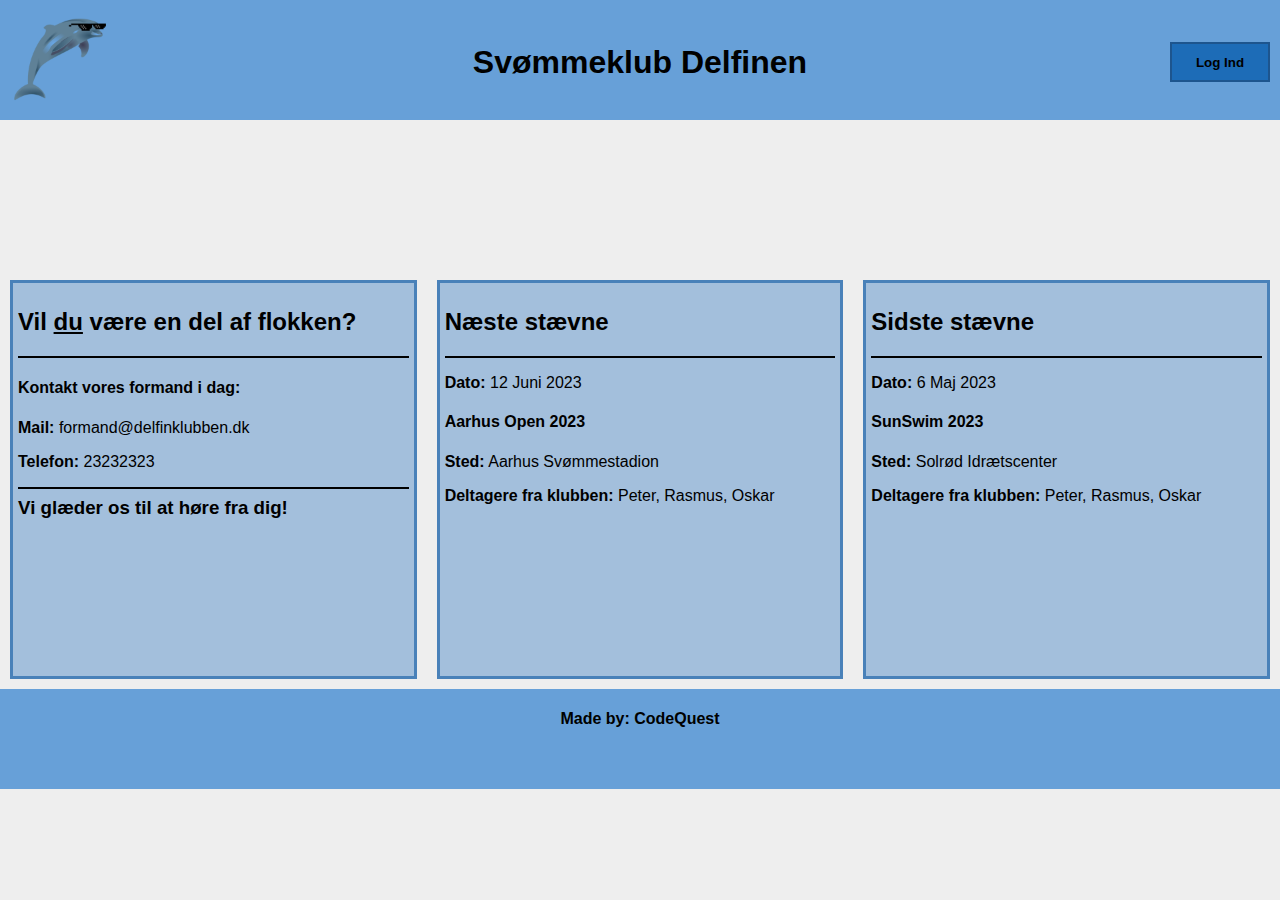
<file: index.html>
<!DOCTYPE html>
<html lang="en">
  <head>
    <meta charset="UTF-8" />
    <meta http-equiv="X-UA-Compatible" content="IE=edge" />
    <meta name="viewport" content="width=device-width, initial-scale=1.0" />
    <title>Svømmeklub Delfin</title>
    <link rel="stylesheet" href="app.css" />
    <link rel="shortcut icon" href="images/dolphin logo.png" type="image/x-icon" sizes="16x16">
  </head>

  <body>
    <nav>
      <a class="nav-link highlighted" href="#front-page">Forside</a>
      <a class="nav-link" href="#log-in">Log in</a>
      <a class="nav-link" href="#formand">Formand</a>
      <a class="nav-link" href="#kasserer">Kasserer</a>
      <a class="nav-link" href="#trainer">Træner</a>
    </nav>
    <section class="page-view front-page" id="front-page">
      <header>
        <a href="#front-page">
        <img id="logo" src="images/dolphin logo.png" alt="logo"/>
        </a>
        <h1>Svømmeklub Delfinen</h1>
        <button id="btn-logIn" class="nav-link1"><a href="#log-in">Log Ind</a></button>
      </header>
      <article id="fp-contact">
        <h2>Vil <ins>du</ins> være en del af flokken?</h2>
        <hr />
        <h4>Kontakt vores formand i dag:</h4>
        <p><b>Mail:</b> formand@delfinklubben.dk</p>
        <p><b>Telefon:</b> 23232323</p>
        <hr />
        <h3>Vi glæder os til at høre fra dig!</h3>
      </article>
      <article id="fp-nextUp">
        <h2>Næste stævne</h2>
        <hr />
        <p><b>Dato:</b> 12 Juni 2023</p>
        <h4>Aarhus Open 2023</h4>
        <p><b>Sted:</b> Aarhus Svømmestadion</p>
        <p><b>Deltagere fra klubben:</b> Peter, Rasmus, Oskar</p>
        <!-- https://www.svoem.org/Aktuelt/Kalender/?vis=&type=Svoemning&fritekst=S%C3%B8getekst&postnr=Postnr.+fra&postnrtil=Postnr.+til&dagfra=9&maanedfra=5&aarfra=2023&dagtil=1&maanedtil=5&aartil=2024#result -->
      </article>
      <article id="fp-lastTime">
        <h2>Sidste stævne</h2>
        <hr />
        <p><b>Dato:</b> 6 Maj 2023</p>
        <h4>SunSwim 2023</h4>
        <p><b>Sted:</b> Solrød Idrætscenter</p>
        <p><b>Deltagere fra klubben:</b> Peter, Rasmus, Oskar</p>
        <!-- https://www.svoem.org/Aktuelt/Kalender/?vis=&type=Svoemning&fritekst=S%C3%B8getekst&postnr=Postnr.+fra&postnrtil=Postnr.+til&dagfra=9&maanedfra=5&aarfra=2023&dagtil=1&maanedtil=5&aartil=2024#result -->
      </article>
      <footer>
        <h4>Made by: CodeQuest</h4>
      </footer>
    </section>
    <section class="page-view" id="log-in">
      <h1>Login</h1>
      <input type="reset" class="buttonAni" value="Tilbage til startsiden" id="log-in-reset" />
      <p id="log-in-error"></p>
      <form id="log-in-form">
        <label for="kodeord"><b>Brugernavn:</b></label>
        <input id="brugernavn" name="brugernavn" type="text" placeholder="fx. 'formand', 'kasserer', 'træner'" required />
        <label for="kodeord"><b>Kodeord:</b></label>
        <input id="kodeord" name="kodeord" type="password" placeholder="#enMegetSværAdgangskode1!" required />
        <br />
        <input type="submit" class="buttonAni btn-green" value="Log ind" />
      </form>
    </section>
    <section class="page-view active" id="formand">
      <div class="formand-container">
        <div class="formand-header">
          <a href="#front-page">
        <img id="logo" src="images/dolphin logo.png" alt="logo"/>
        </a>
          <h2>Velkommen Formand</h2>
          <button id="btn-log-out" class="nav-link1"><a href="#front-page">Log Ud</a></button>
        </div>
        <div class="formand-nav">
          <br />
          <div id="overview">
            <h3>Overblik over medlemmer:</h3>
          </div>
          <button id="btn-formand-create" class="buttonAni">Tilføj nyt medlem</button>
          <br />
          <br />
          <label for="member-search" id="nav-align">Søg (Navn):</label>
          <br />
          <input type="search" id="member-search" placeholder="Søg efter navn" autocomplete="off" />
          <br />
          <br />
          <label for="sort" id="nav-align">Sortér efter:</label>
          <br />
          <select id="sort" autocomplete="off">
            <option value="name">Navn</option>
            <option value="age">Aldersgruppe</option>
            <option value="gender">Køn</option>
            <option value="active">Medlemsskab</option>
            <option value="competetive">Motionist/Konkurrence</option>
          </select>
          <br />
          <br />
          <label for="filter" id="nav-align">Filtrér efter:</label>
          <br />
          <select id="nav-filter" autocomplete="off">
            <option value="" selected>Intet filter</option>
            <optgroup label="Aldersgruppe:">
              <option value="Junior">Junior</option>
              <option value="Senior">Senior</option>
              <option value="Senior+">Senior+</option>
            </optgroup>
            <optgroup label="Medlemskab:">
              <option value="Aktivt medlem">Aktiv</option>
              <option value="Passivt medlem">Passiv</option>
            </optgroup>
            <optgroup label="Type:">
              <option value="Motionist">Motionist</option>
              <option value="Konkurrent">Konkurrence</option>
            </optgroup>
          </select>
        </div>
        <div class="formand-table">
          <h2>Medlemmer</h2>
          <table>
            <thead>
              <tr class="thh">
                <th>Navn</th>
                <th>Aldersgruppe</th>
                <th>Medlemsskab</th>
                <th>Type</th>
                <th>Se detaljer</th>
              </tr>
            </thead>
            <tbody id="formand-table-body">
              <tr></tr>
            </tbody>
          </table>
        </div>
        <div class="page-footer"></div>
      </div>
      <dialog id="show-member-modal"></dialog>
      <dialog id="dialog-create-member">
        <h2>Tilføj nyt medlem</h2>
        <form id="form-create-member">
          <label for="name">Navn:</label>
          <input id="name" type="text" name="name" placeholder="Skriv det fulde navn" required />
          <label for="bday">Fødselsdag:</label>
          <input id="bday" type="text" name="bday" placeholder="åååå-mm-dd" required />
          <label for="phonenumber">Tlf. Nummer:</label>
          <input id="phonenumber" type="text" name="phonenumber" placeholder="+45xxxxxxxx" required />
          <label for="adress">Adresse:</label>
          <input id="adress" type="text" name="adress" placeholder="Adresse" required />
          <label for="email">Email:</label>
          <input id="email" type="email" name="email" placeholder="noget@domæne.dk" required />
          <label for="gender">Vælg køn:</label>
          <select name="gender" id="gender" autocomplete="off">
            <option value="male">Mand</option>
            <option value="female">Kvinde</option>
            <option value="other">Andet</option>
          </select>
          <label for="active">Vælg medlemskab:</label>
          <select name="active" id="active" autocomplete="off" required>
            <option value="true">Aktiv</option>
            <option value="false">Passiv</option>
          </select>
          <label for="competetive">Vælg aktivitetsform</label>
          <select name="competetive" id="competetive" class="competetive" autocomplete="off" required>
            <option value="true">Konkurrence</option>
            <option value="false">Fritid</option>
          </select>
          <label class="greyIt">Vælg disciplin(er):</label>
          <br />
          <label class="greyIt">
            <input type="checkbox" name="crawl" class="create-discipline" autocomplete="off" />
            Crawl
          </label>
          <label class="greyIt">
            <input type="checkbox" name="backCrawl" class="create-discipline" autocomplete="off" />
            Rygcrawl
          </label>
          <label class="greyIt">
            <input type="checkbox" name="butterfly" class="create-discipline" autocomplete="off" />
            Butterfly
          </label>
          <label class="greyIt">
            <input type="checkbox" name="breaststroke" class="create-discipline" autocomplete="off" />
            Brystsvømning
          </label>
          <input type="submit" class="float buttonAni btn-green" id="btn-submit-create" value="Tilføj medlem" />
          <input type="button" class="float buttonAni btn-red" id="btn-no-create" value="Annullér" />
        </form>
        <p id="create-member-error"></p>
      </dialog>
      <dialog id="dialog-update-member2">
        <h2>Opdatér medlem</h2>
        <form id="formand-form-update-member2">
          <label for="formand-update-name">Navn:</label>
          <input id="formand-update-name" type="text" name="name" placeholder="Fulde navn" required />
          <label for="formand-update-bday">Fødselsdag:</label>
          <input id="formand-update-bday" type="text" name="bday" placeholder="åååå-mm-dd" required />
          <label for="formand-update-phone">Tlf. Nummer:</label>
          <input id="formand-update-phone" type="text" name="phonenumber" placeholder="+45xxxxxxxx" required />
          <label for="formand-update-adress">Adresse:</label>
          <input id="formand-update-adress" type="text" name="adress" placeholder="Adresse" required />
          <label for="formand-update-email">Email:</label>
          <input id="formand-update-email" type="email" name="email" placeholder="noget@domæne.dk" required />
          <label for="formand-update-gender">Vælg køn:</label>
          <select name="gender" id="formand-update-gender" autocomplete="off">
            <option value="male">Mand</option>
            <option value="female">Kvinde</option>
            <option value="other">Andet</option>
          </select>
          <label for="formand-update-active">Opdatér medlemskab:</label>
          <select name="active" id="formand-update-active" autocomplete="off" required>
            <option value="true">Aktiv</option>
            <option value="false">Passiv</option>
          </select>
          <label for="formand-update-competetive">Opdatér aktivitetsform</label>
          <select name="competetive" id="formand-update-competetive" autocomplete="off" required>
            <option value="true">Konkurrence</option>
            <option value="false">Fritid</option>
          </select>
          <label class="greyIt">Opdatér disciplin(er):</label>
          <br />
          <label class="greyIt">
            <input type="checkbox" class="update-discipline" name="crawl" value="crawl" />
            Crawl
          </label>
          <label class="greyIt">
            <input type="checkbox" class="update-discipline" name="backCrawl" value="backCrawl" />
            Rygcrawl
          </label>
          <label class="greyIt">
            <input type="checkbox" class="update-discipline" name="butterfly" value="butterfly" />
            Butterfly
          </label>
          <label class="greyIt">
            <input type="checkbox" class="update-discipline" name="breaststroke" value="breaststroke" />
            Brystsvømning
          </label>
          <input type="text" name="restance" value="" hidden />
          <input type="submit" class="float buttonAni btn-green" id="btn-formand-update-submit2" value="Opdatér medlem" />
          <input type="button" class="float buttonAni btn-red" id="btn-formand-no-update" value="Annullér" />
        </form>
      </dialog>
      <dialog id="dialog-delete-member">
        <h2>Vil du slette dette medlem?</h2>
        <p id="dialog-delete-member-name">navn på medlem</p>
        <form method="dialog" id="form-delete-member">
          <input type="button" value="Fortryd" class="btn-cancel buttonAni btn-red" id="btn-no-delete" />
          <input type="submit" class="buttonAni btn-green" value="Bekræft" id="btn-yes-delete" />
        </form>
      </dialog>
    </section>
    <section class="page-view" id="kasserer">
      <div class="kasserer-container">
        <div class="kasserer-header">
          <a href="#front-page">
        <img id="logo" src="images/dolphin logo.png" alt="logo"/>
        </a>
          <h2>Velkommen Kasserer</h2>
          <button id="btn-log-out" class="nav-link1"><a href="#front-page">Log Ud</a></button>
        </div>
        <div class="kasserer-nav">
          <br />
          <br />
          <label for="member-search-kasserer" id="nav-align">Søg (Navn):</label>
          <br />
          <input type="search" id="member-search-kasserer" placeholder="Søg efter navn" autocomplete="off" />
          <br />
          <br />
          <label for="sort-kasserer" id="nav-align">Sortér efter:</label>
          <br />
          <select id="sort-kasserer" autocomplete="off">
            <option value="name">Navn</option>
            <option value="paymentGroup">Betalingsgruppe</option>
            <option value="inRestance">I restance</option>
            <option value="notRestance">Ikke i restance</option>
          </select>
          <br />
          <br />
          <label for="filter-kasserer" id="nav-align">Filtrér efter:</label>
          <br />
          <select id="nav-filter-kasserer" autocomplete="off">
            <option value="" selected>Intet filter</option>
            <optgroup label="Restance:">
              <option value="I restance">I restance</option>
              <option value="Ikke i restance">Ikke i restance</option>
            </optgroup>
            <optgroup label="Betalingsgruppe:">
              <option value="Aktiv Junior">Junior</option>
              <option value="Aktiv Senior">Senior</option>
              <option value="Aktiv Senior+">Senior+</option>
              <option value="Passiv">Passiv</option>
            </optgroup>
          </select>
        </div>
        <div class="kasserer-table">
          <h2>Medlemmer</h2>
          <table>
            <thead>
              <tr class="thh">
                <th>Navn</th>
                <th>Betalingsgruppe</th>
                <th>Restance</th>
                <th>Se detaljer</th>
              </tr>
            </thead>
            <tbody id="kasserer-table-body">
              <tr></tr>
            </tbody>
          </table>
        </div>
        <div class="kasserer-overview">
          <div id="overview">
            <!-- <h3>Overblik over medlemmer:</h3> -->
          </div>
          <article id="kasserer-income"></article>
          <article id="kasserer-member-overview"></article>
        </div>
        <div class="page-footer"></div>
      </div>
      <dialog id="show-member-modal-kasserer"></dialog>
      <dialog id="kasserer-update-dialog">
        <form id="update-member-kasserer">
          <select name="aktiv" id="active" autocomplete="off">
            <option value="true">Aktiv</option>
            <option value="false">Passiv</option>
          </select>
          <label for="isActive">Aktivitetsstatus</label>
          <br />
          <select name="restance" id="restance" autocomplete="off">
            <option value="false">Nej</option>
            <option value="true">Ja</option>
          </select>
          <label for="isInRestance">Er medlem i restance</label>
          <input type="submit" id="kasserer-update-submit" class="buttonAni btn-green" value="Opdater betalingsstatus" />
          <br />
          <button id="kasserer-update-cancel" class="buttonAni btn-red">Annullér</button>
        </form>
      </dialog>
    </section>
    <section class="page-view" id="trainer">
      <div class="trainer-container">
        <div class="trainer-header">
          <a href="#front-page">
        <img id="logo" src="images/dolphin logo.png" alt="logo"/>
        </a>
          <h2>Velkommen Træner</h2>
          <button id="btn-log-out" class="nav-link1">
            <a href="#front-page"><b>Log Ud</b></a>
          </button>
        </div>
        <div class="trainer-nav">
          <br />
          <button id="btn-trainer-create" class="buttonAni">Tilføj nyt resultat</button>
          <br />
          <br />
          <br />
          <button id="btn-trainer-competition" class="buttonAni">Rediger stævner</button>
          <br />
          <br />
          <br />
          <label for="topFive-select" id="nav-align">Vælg Top 5:</label>
          <br />
          <select id="topFive-select" autocomplete="off">
            <option value="default"></option>
            <optgroup label="Juniors">
              <option value="Junior-crawl">Crawl</option>
              <option value="Junior-backCrawl">Rygcrawl</option>
              <option value="Junior-breaststroke">Brystsvømning</option>
              <option value="Junior-butterfly">Butterfly</option>
            </optgroup>
            <optgroup label="Seniors">
              <option value="Senior-crawl">Crawl</option>
              <option value="Senior-backCrawl">Rygcrawl</option>
              <option value="Senior-breaststroke">Brystsvømning</option>
              <option value="Senior-butterfly">Butterfly</option>
            </optgroup>
          </select>
          <br />
          <br />
          <label for="member-search-trainer" id="nav-align">Søg (Navn):</label>
          <br />
          <input type="search" id="member-search-trainer" placeholder="Søg efter navn" autocomplete="off" />
          <br />
          <br />
          <label for="sort-trainer" id="nav-align">Sortér efter:</label>
          <br />
          <select id="sort-trainer" autocomplete="off">
            <option value="name">Navn</option>
            <option value="ageGroup">Aldersgruppe</option>
            <option value="time">Resultat</option>
          </select>
          <br />
          <br />
          <label for="filter-trainer" id="nav-align">Filtrér efter:</label>
          <br />
          <select id="nav-filter-trainer" autocomplete="off">
            <option value="" selected>Intet filter</option>
            <optgroup label="Aldersgruppe:">
              <option value="Junior">Junior</option>
              <option value="Senior">Senior</option>
            </optgroup>
            <optgroup label="Type:">
              <option value="true">Konkurrence</option>
              <option value="false">Træning</option>
            </optgroup>
            <optgroup label="Desciplin:">
              <option value="crawl">Crawl</option>
              <option value="breaststroke">Brystsvømning</option>
              <option value="backCrawl">Rygcrawl</option>
              <option value="butterfly">Butterfly</option>
            </optgroup>
          </select>
        </div>
        <div class="trainer-table" id="trainer-table">
          <h2 id="trainer-h2">Medlems resultater</h2>
          <table>
            <thead>
              <tr class="thh">
                <th>Svømmers navn</th>
                <th>Aldersgruppe</th>
                <th>Type</th>
                <th>Dato</th>
                <th>Disciplin</th>
                <th>Resultat (sek.)</th>
              </tr>
            </thead>
            <tbody id="trainer-table-body"></tbody>
          </table>
        </div>
        <div class="trainer-topfive-table">
          <table>
            <!-- <thead>
              <tr class="thh">
                <!-- <th></th> -->
            <!-- </tr> -->
            <!-- </thead> -->
            <tbody id="topfive-table-body">
              <!-- <tr></tr> -->
            </tbody>
          </table>
        </div>
        <div class="trainer-overview" id="trainer-overview">
          <div id="overview-trainer">
            <h3>Overblik over medlemmer:</h3>
          </div>
        </div>
        <div class="page-footer"></div>
      </div>
      <dialog id="show-result-modal-trainer"></dialog>
      <dialog id="delete-competiton-modal-trainer"></dialog>
      <dialog id="delete-result-modal-trainer"></dialog>
      <dialog id="show-competition-modal-trainer">
        <form id="competition-form-trainer">
          <label for="name">Navn på stævne</label>
          <input type="text" name="compName" placeholder="Fulde navn på stævnet" />
          <label for="location">Sted</label>
          <input type="text" name="location" placeholder="Navn på svømmehal" />
          <label for="date">Dato</label>
          <input type="text" name="date" placeholder="åååå-mm-dd" />
          <input type="submit" name="submit" class="buttonAni btn-green" value="Opret stævne" />
          <input type="button" name="btn-no-create-competition" id="btn-no-create-competition" class="buttonAni btn-red" value="Tilbage" />
        </form>
        <br />
        <br />
        <br />
        <br />
        <br />
        <p id="competition-create-error"></p>
        <div>
          <table id="competition-overview-trainer">
            <thead>
              <tr class="thh">
                <th>Navn på stævne</th>
                <th>Lokation</th>
                <th>Dato</th>
                <th>Slet stævne fra listen</th>
              </tr>
            </thead>
            <tbody id="competition-table-trainer"></tbody>
          </table>
        </div>
      </dialog>
      <dialog id="create-result-modal-trainer">
        <form id="create-result-form-trainer">
          <label for="name">Konkurrentens navn</label>
          <select name="name" id="create-result-name-trainer"></select>
          <label for="type">Resultattype</label>
          <select name="type" id="create-result-type-trainer" autocomplete="off">
            <option value="true">Konkurrence</option>
            <option value="false">Træning</option>
          </select>
          <label for="competition" class="greyIt">Vælg stævne</label>
          <select name="competition" id="create-result-competition-trainer"></select>
          <label for="discipline">Vælg disciplin</label>
          <select name="discipline" id="create-result-discipline-trainer">
            <option value="crawl">Crawl</option>
            <option value="butterfly">Butterfly</option>
            <option value="backCrawl">Rygcrawl</option>
            <option value="breaststroke">Brystsvømning</option>
          </select>
          <label for="location">Sted</label>
          <input type="text" name="location" disabled autocomplete="off" />
          <label for="date">Dato</label>
          <input type="text" name="date" required disabled autocomplete="off" placeholder="åååå-mm-dd" />
          <label for="result">Resultat i sek.</label>
          <input type="text" name="result" autocomplete="off" required placeholder="Fx 102 eller 97,3" />
          <label for="placement" class="greyIt">Placering</label>
          <input type="number" name="placement" id="create-result-placement-trainer" required autocomplete="off" placeholder="Kommaløst tal" />
          <input type="submit" value="Opret resultat" class="buttonAni btn-green" id="btn-trainer-submit" />
          <input type="reset" value="Luk vindue" class="buttonAni btn-red" id="btn-trainer-close" />
        </form>
        <p id="result-create-error"></p>
      </dialog>
      <dialog id="show-member-modal-trainer"></dialog>
    </section>
  </body>
  <script src="./js/script.js" type="module"></script>
</html>
</file>
<file: app.css>
/************** main ************/

body {
  width: 100%;
  margin: 0;
  background-color: #eee;
  /* font-family: "Gill Sans", "Gill Sans MT", Calibri, "Trebuchet MS", sans-serif; */
  font-family: Arial, sans-serif;
}

hr {
  border: 1px solid black;
}

/* ********** formand page ********** */

@media (min-width: 50px) {
  .formand-nav,
  #btn-formand-create,
  #member-search,
  #sort,
  #nav-filter,
  #nav-align,
  .kasserer-nav,
  #nav-filter-kasserer,
  #sort-kasserer,
  #member-search-kasserer,
  .tainer-nav,
  #nav-filter-trainer,
  #sort-trainer,
  #member-search-trainer,
  #btn-trainer-create,
  #nav-filter-trainer,
  #btn-trainer-competition,
  #topFive-select {
    position: relative;
    width: 30vw;
    left: 0;
  }

  .formand-container,
  .kasserer-container,
  .trainer-container {
    grid-template-columns: 1fr;
    grid-template-rows: auto;
    position: relative;
    width: 100%;
    overflow: hidden;
  }
  #trainer-table {
    width: 99vw;
  }
}

@media (max-width: 907px) {
  .trainer-container {
    font-size: 13px;
  }
}

@media (min-width: 800px) {
  .formand-container,
  .kasserer-container,
  .trainer-container {
    display: grid;
    grid-template-rows: auto;
    grid-template-columns: repeat(6, 1fr);
    width: 100%;
    justify-content: center;
    overflow: hidden;
  }
  #trainer-table {
    position: relative;
    right: 3%;
    width: 133%;
  }

  #btn-formand-create,
  #member-search,
  #sort,
  #nav-filter,
  #nav-align,
  #nav-filter-kasserer,
  #sort-kasserer,
  #member-search-kasserer,
  #nav-filter-trainer,
  #sort-trainer,
  #member-search-trainer,
  #btn-trainer-create,
  #btn-trainer-competition,
  #topFive-select {
    position: fixed;
  }
  #overview,
  #overview-trainer {
    margin-left: 20px;
  }
  #btn-formand-create,
  #member-search,
  #sort,
  #nav-filter,
  #nav-align,
  #nav-filter-trainer,
  #sort-trainer,
  #member-search-trainer,
  #btn-trainer-create,
  #btn-trainer-competition,
  #topFive-select {
    width: 13vw;
    margin-left: 20px;
    left: 0;
  }
  #nav-filter-kasserer,
  #sort-kasserer,
  #member-search-kasserer,
  #nav-filter-trainer,
  #sort-trainer,
  #member-search-trainer,
  #btn-trainer-create,
  #btn-trainer-competition,
  #topFive-select {
    width: 12vw;
    margin-left: 20px;
    left: 0;
    margin-bottom: 100px;
    max-height: 34px;
  }
}

@media (min-width: 950px) {
  #btn-formand-create,
  #member-search,
  #sort,
  #nav-filter,
  #nav-align {
    width: 13vw;
    margin-left: 20px;
    left: 0;
  }
}

@media (min-width: 1000px) {
  .formand-container,
  .kasserer-container,
  .trainer-container {
    display: grid;
    grid-template-rows: auto;
    grid-template-columns: repeat(6, 1fr);
    width: 100%;
    justify-content: center;
    justify-items: center;
    overflow: hidden;
  }
  .trainer-table {
    position: relative;
    left: 19%;
  }

  #btn-formand-create,
  #member-search,
  #sort,
  #nav-filter,
  #nav-align,
  #nav-filter-kasserer,
  #sort-kasserer,
  #member-search-kasserer,
  #nav-filter-trainer,
  #sort-trainer,
  #member-search-trainer,
  #btn-trainer-create,
  #btn-trainer-competition,
  #topFive-select {
    position: fixed;
  }
  #overview,
  #overview-trainer {
    margin-left: 20px;
  }
  #btn-formand-create,
  #member-search,
  #sort,
  #nav-filter,
  #nav-align,
  #nav-filter-trainer,
  #sort-trainer,
  #member-search-trainer,
  #btn-trainer-create,
  #btn-trainer-competition,
  #topFive-select {
    width: 14vw;
    margin-left: 20px;
    left: 0;
  }
  #nav-filter-kasserer,
  #sort-kasserer,
  #member-search-kasserer {
    width: 13vw;
    margin-left: 20px;
    left: 0;
  }
}

.formand-header {
  grid-row: 1 / 2;
  grid-column: 1 / 7;
  background-color: #ccc;
  display: grid;
  grid-template-columns: 1fr 1fr 1fr;
  width: 100%;
  max-height: 120px;
  position: relative;
  background-color: #569bde;
  align-items: center;
  justify-content: space-between;
}
.formand-header h2 {
  justify-self: center;
}

.formand-nav {
  grid-row: auto;
  grid-column: 1 / 2;
  background-color: #eee;
  /* padding: 25px; */
  margin-right: 20px;
  width: 100%;
  padding-top: 0;
}

.formand-table {
  grid-row: auto;
  grid-column: 2 / 7;
  background-color: #fff;
  width: 100%;
  display: grid;
  position: relative;
  text-align: left;
  align-self: start;
}

.formand-table h2 {
  text-align: center;
}

#sort,
#nav-filter,
#member-search,
#nav-filter-kasserer,
#sort-kasserer,
#member-search-kasserer,
#nav-filter-trainer,
#sort-trainer,
#member-search-trainer,
#topFive-select {
  background-color: #a3bfdc;
  border-width: 1px;
  border-style: solid;
  border-color: rgb(118, 118, 118);
}

h3 {
  margin: 0;
}

/*********** kasserer-page ************/

.kasserer-header {
  grid-row: 1 / 2;
  grid-column: 1 / 9;
  background-color: #ccc;
  display: grid;
  grid-template-columns: 1fr 1fr 1fr;
  width: 100%;
  max-height: 120px;
  position: relative;
  background-color: #569bde;
  align-items: center;
  justify-content: space-between;
}
.kasserer-header h2 {
  justify-self: center;
}

.kasserer-nav {
  grid-row: auto;
  grid-column: 1 / 2;
  background-color: #eee;
  padding: 25px;
  margin-right: 20px;
  width: 100%;
  padding-top: 0;
}

.kasserer-table {
  grid-row: auto;
  grid-column: 2 / 6;
  background-color: #fff;
  width: 100%;
  display: grid;
  position: relative;
  text-align: left;
  align-self: start;
}

.kasserer-table h2 {
  text-align: center;
}

.kasserer-overview {
  grid-row: auto;
  grid-column: 6/ 9;
  background-color: #eee;
  margin-right: 10px;
  margin-left: 20px;
  width: 100%;
}

.page-footer {
  grid-column: 1 / 9;
  width: 100%;
  padding: 30px;
  background-color: #fff;
}

/************ trainer-page **************/

.trainer-header {
  grid-row: 1 / 2;
  grid-column: 1 / 9;
  background-color: #ccc;
  display: grid;
  grid-template-columns: 1fr 1fr 1fr;
  width: 100%;
  max-height: 120px;
  position: relative;
  background-color: #569bde;
  align-items: center;
  justify-content: space-between;
}

.trainer-header h2 {
  justify-self: center;
}
.trainer-header a {
  width: 40%;
}
.kasserer-header a {
  width: 40%;
}
.formand-header a {
  width: 40%;
}

.trainer-nav {
  grid-row: auto;
  grid-column: 1 / 2;
  background-color: #eee;
  padding: 25px;
  margin-right: 20px;
  width: 100%;
  padding-top: 0;
}

.trainer-table {
  grid-row: auto;
  grid-column: 2 / 5;
  background-color: #fff;
  width: 134%;
  display: grid;
  position: relative;
  text-align: left;
  align-self: start;
}

.trainer-table h2 {
  text-align: center;
}

.trainer-overview {
  grid-row: auto;
  grid-column: 6/ 9;
  background-color: #eee;
  /* padding: 25px; */
  margin-right: 10px;
  margin-left: 20px;
  width: 100%;
}

@media (max-width: 1000px) {
  .kasserer-overview {
    margin-left: 9px;
  }
  .trainer-overview {
    margin-left: -14px;
  }
}
@media (max-width: 800px) {
  .trainer-overview, .formand-nav {
    margin-left: 20px;
  }
}

/*********** front-page ************/

.front-page {
  display: grid;
  width: 100%;
  min-height: 100vh;
  gap: 0;
  grid-template-columns: 1fr;
  grid-template-areas:
    "header"
    "contact"
    "nextUp"
    "lastTime"
    "footer";
}

@media (min-width: 550px) {
  .front-page {
    grid-template-columns: 1fr 1fr 1fr;
    grid-template-areas:
      "header header header"
      "contact nextUp lastTime"
      "footer footer footer";
  }
}

@media (min-width: 900px) {
  .front-page {
    grid-template-columns: 1fr 1fr 1fr;
    grid-template-areas:
      "header header header"
      "contact nextUp lastTime"
      "footer footer footer";
  }
}

.front-page header {
  display: grid;
  grid-template-columns: 1fr 1fr 1fr;
  width: 100%;
  max-height: 120px;
  /* text-align: center; */
  position: relative;
  background-color: #67a0d8;
  align-items: center;
  justify-content: space-between;
  grid-area: header;
}
.front-page h1 {
  justify-self: center;
}

#btn-logIn,
#btn-log-out {
  position: relative;
  justify-self: end;
  margin: 10px;
  width: 15vw;
  max-width: 100px;
  max-height: 40px;
  border: 2px solid #1d558e;
  height: 7vw;
  background-color: rgb(29, 108, 183);
  right: 0px;
}

#btn-logIn a,
#btn-log-out a {
  color: black;
  font-weight: bold;
  text-decoration: none;
}

#logo {
  position: relative;
  width: 100%;
  max-width: 100px;
  max-height: 100px;
  margin: 10px;
  /*img source: https://www.rawpixel.com/image/6791666 */
}

.front-page article {
  border: 3px solid #4981b9;
  padding: 5px;
  position: relative;
  background-color: #a3bfdc;
  margin: 10px;
}

#fp-contact {
  grid-area: contact;
}

#fp-nextUp {
  grid-area: nextUp;
}

#fp-lastTime {
  grid-area: lastTime;
}

.front-page footer {
  grid-area: footer;
  bottom: 0;
  width: 100%;
  text-align: center;
  max-height: 100px;
  background-color: #67a0d8;
}

/*********** login-page **************/

#brugernavn,
#kodeord {
  width: 15em;
}

/*********** nav-link **************/

.nav-link {
  text-decoration: none;
  color: black;
  border-right: 2px solid black;
  padding-right: 2px;
  padding-left: 2px;
}

.nav label {
  margin-left: 20px;
}

/************ STUFF FOR THE SPA: **************/

section.page-view {
  display: none;
}

section.active#front-page {
  display: grid;
}

section.active#formand {
  display: grid;
}

section.active#log-in {
  display: grid;
  position: relative;
  left: 18vw;
  width: 50vw;
  padding: 2em;
  margin: 2em;

  background-color: #569bde;
  justify-items: center;
}

section.active#kasserer {
  display: grid;
}

section.active#trainer {
  display: grid;
}

.highlighted {
  background-color: #569bde;
  font-weight: bold;
}

/* ************* rest feedback *********** */

#failedNotifikation {
  position: fixed;
  font-size: large;
  top: 85%;
  right: 40%;
  padding: 25px;
  background-color: #e74c3c;
  color: #fff;
  border-radius: 5px;
  opacity: 1;
  transition: opacity 0.5s, visibility 0s 0.5s;
  z-index: 999;
}
.create-error {
  color: rgb(40, 30, 30);
  font-size: 17px;
  background-color: rgb(193, 98, 98);
  /* width: 100%; */
  padding: 3px;
  margin: 2em;
  border: 1px black solid;
}

#successNotifikation {
  position: fixed;
  font-size: large;
  top: 85%;
  right: 40%;
  padding: 25px;
  background-color: #4caf50;
  color: #fff;
  border-radius: 5px;
  opacity: 1;
  transition: opacity 0.5s, visibility 0s 0.5s;
}

/* ************* create member form*********** */

#form-create-member {
  display: grid;
  grid-template-columns: 1fr 1fr;
  gap: 10px;
}

/* ************* update member form*********** */

#formand-form-update-member2 {
  display: grid;
  grid-template-columns: 1fr 1fr;
  gap: 10px;
}

/************ DIALOG ************/

dialog {
  background-color: #67a0d8;
}

:required {
  border: 2px solid green;
}

form {
  color: rgb(255, 255, 255);
  margin: 1.2em;
  padding: 1em;
  grid-template-rows: 1fr 1fr;
  grid-template-columns: 1fr 1fr;
  gap: 2px;
  font-size: 20px;
}

label {
  float: left;
  clear: both;
}

input {
  background-color: rgb(211, 204, 204);
  float: left;
  clear: both;
}

.submit {
  margin: 1em;
  background-color: rgb(98, 190, 181);
  border: 2px black solid;
  border-radius: 4px;
}

field.form-text {
  display: grid;
  background-color: teal;
}

field.form-button {
  display: flex;
  background-color: teal;
  justify-items: center;
  justify-content: center;
  text-align: center;
  gap: 10px;
}

/************ TABLE STUFF ************/
/* source: https: //www.w3.org/Style/Examples/007/evenodd.en.html */

table,
tr {
  border-collapse: collapse;
  max-height: 30px;
}

tr:nth-child(even) {
  background-color: #a3bfdc;
}

tr:nth-child(odd) {
  background-color: #1d568e;
  color: white;
}

th {
  background-color: #67a0d8;
  padding: 1vw;
  color: black;
}

td {
  padding: 1vw;
}

tr:nth-child(even):hover {
  transform: scale(1.01);
  background-color: #9ac3ef;
}

tr:nth-child(odd):hover {
  transform: scale(1.01);
  background-color: #3a7bbc;
}

tr.member-item:nth-child(even) button {
  background-color: blue;
  background-color: #1d568e;
  color: white;
}

tr.member-item:nth-child(odd) button {
  background-color: red;
  background-color: #a3bfdc;
  color: black;
}

.buttonAni {
  background-color: #a6c1db;
  border-width: 2px;
  border-style: outset;
  border-color: rgb(56, 107, 184);
  box-shadow: 2px 2px 2px #1d558e;
}

.buttonAni:hover {
  background-color: #b8d5f4;
  border-width: 2px;
  border-style: outset;
  border-color: rgb(97, 132, 184);
  box-shadow: 2px 2px 6px #6e88a3;
}

.btn-red {
  background-color: rgb(221, 15, 15);
}
.btn-red:hover {
  background-color: rgb(255, 0, 0);
}

#back-red {
  color: rgb(218, 64, 64);
  font-weight: bold;
}

.btn-green {
  background-color: rgb(51, 194, 51);
}
.btn-green:hover {
  background-color: rgb(0, 255, 0);
}

#create-result-form-trainer {
  display: grid;
}

tr.thh:hover {
  border: none;
  box-shadow: none;
  transform: none;
}

#restanceRedText {
  color: red;
}

#income {
  color: green;
}

.hidden {
  display: none;
}

input {
  background-color: white;
}

:disabled {
  background-color: rgb(190, 182, 182);
}

.label-grey {
  color: rgb(173, 166, 166);
}
</file>
